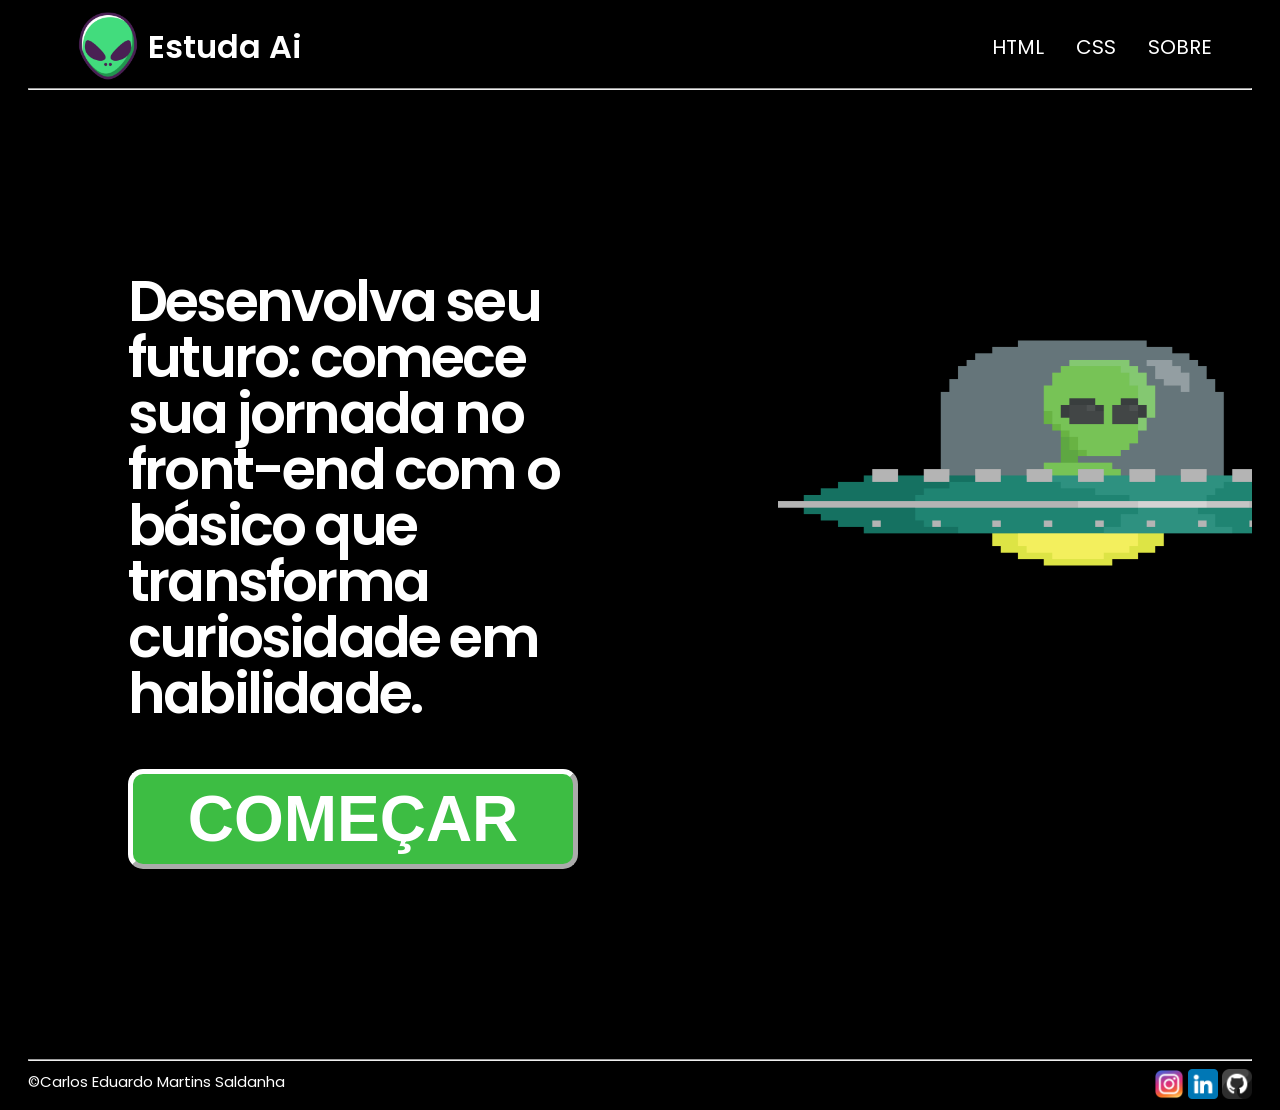
<file: index.html>
<!DOCTYPE html>
<html lang="pt-br">
<head>
    <meta charset="UTF-8">
    <meta name="viewport" content="width=device-width, initial-scale=1.0">
    <link href="<link rel="preconnect" href="https://fonts.googleapis.com">
    <link rel="preconnect" href="https://fonts.gstatic.com" crossorigin>
    <link href="https://fonts.googleapis.com/css2?family=Poppins:ital,wght@0,100;0,200;0,300;0,400;0,500;0,600;0,700;0,800;0,900;1,100;1,200;1,300;1,400;1,500;1,600;1,700;1,800;1,900&display=swap" rel="stylesheet">
    <link rel="shortcut icon" href="img/10928949.png" type="image/x-icon">
    <link rel="stylesheet" href="./style.css">
    <link rel="stylesheet" href="./header__home.css">
    <link rel="stylesheet" href="./hero__home.css">
    <link rel="stylesheet" href="./footer__home.css">
    <title>Estuda Ai</title>
</head>
<body>
    <header class="header">
      <div class="logo__icon">
        <img class="header__icon" src="img/10928949.png" alt="icon">
      <span class="header__logo"><a class="header__logo" href="index.html">Estuda Ai</a></span>
      </div>
      <nav>
        <ul class="nav__ul">
            <li class="nav__li"><a class="nav__a" href="HTML.html">HTML</a></li>
            <li class="nav__li"><a class="nav__a" href="CSS.html">CSS</a></li>
            <li class="nav__li"><a class="nav__a" href="SOBRE.html">SOBRE</a></li>
        </ul>
      </nav>
    </header>
    <hr class="header__hr">
    <section class="hero">
    <div class="hero__left">
      <h1 class="hero__title">Desenvolva seu futuro: comece sua jornada no front-end com o básico que transforma curiosidade em habilidade.</h1>
      <button class="hero__b">
        <a class="hero__ba" href="HTML.html">COMEÇAR</a>
      </button>
    </div>
    <div class="hero__right">
      <img class="hero__img" src="img/alien nav.png" alt="alien ship">
    </div>
    </section>
    <hr class="footer__hr">
    <footer>
      <p class="footer__autor"> &copy;Carlos Eduardo Martins Saldanha</p>
      <div class="footer__logos">
      <a class="footer__link" href="https://www.instagram.com/carlos_bered?igsh=MThwc2Jwa2VrcDBjdQ%3D%3D&utm_source=qr" target="_blank"><img class="logo" src="img/instagram.png" alt="instagram Logo"></a>
      <a class="footer__link" href="https://br.linkedin.com/in/carlos-eduardo-martins-saldanha-652205323" target="_blank"><img class="logo" src="img/linkedin.png" alt="linkedin logo"></a>
      <a class="footer__link" href="https://github.com/Carlos-Bered" target="_blank"><img class="logo" src="img/github.png" alt="github logo"></a>
      </div>
    </footer>
</body>
</html>
</file>
<file: style.css>
body {
    min-width: 100vh;
    font-family: "Poppins";
    background-color: #000000;
    color: white;
    padding-inline: 1.25rem; 
    padding-block: 0.5rem;
}
</file>
<file: header__home.css>
.header {
    display: flex; 
    justify-content: space-between; 
    padding-inline: 1.25rem; 
    padding-block: 0.5rem;
    align-items: center;
    margin-top: -25px;
}



.logo__icon {
    display: flex; 
    align-items: center; 
    padding-inline: 1.25rem; 
    padding-block: 0.5rem; 
}

.header__icon {
    width: 80px;  
    height: auto; 
}

.header__logo {
    font-size: 2rem; 
    font-weight: 600; 
    color: white; 
    text-decoration: none;
}

.nav__ul {
    list-style: none; 
    display: flex; 
    gap: 2rem; 
    padding-inline: 1.25rem;
    padding-block: 0.5rem;
}

.nav__a {
    color:white; 
    text-decoration: none; 
    font-size: 20px; 

}

.header__hr {
    width: auto;
    margin-top: -15px;
}
</file>
<file: hero__home.css>
.hero {
   display: flex; 
   padding-block: 130px; 
   overflow: hidden;
   
}

.hero__left {
    flex: 1;
    padding-inline: 100px;
}

.hero__title {
    font-size: 3.5rem; 
    line-height: 1; 
    font-weight: 600; 
    letter-spacing: -0.05em; 
}

.hero__b {
    display: inline-block; 
    background-color: rgb(61, 189, 67);
    cursor: pointer;
    border-radius: 15px;
    border-color: white;;
    border-width: 5px;
    width: 450px;
    height: 100px;    
}

.hero__ba {
    align-items: center;
    text-decoration: none;
    font-size: 4rem;
    font-weight: 600;
    color: white;
    width: 100%;
    height: auto;
    display:inline-block;

}

.hero__ba:hover {
    color: black;
    transition: 1s;
}
.hero__right {
    flex: 1;
    padding-inline: 100px;
}

.hero__img {
    height: 450px;
    width: 600px;
    display: block;
    animation: fly 5s infinite ease-in-out;
}


@keyframes fly {
    0% {
        transform: translateY(0);
    }
    50% {
        transform: translateY(-50px); 
    }
    100% {
        transform: translateY(0);
    }
}
</file>
<file: footer__home.css>
.footer__hr {
    margin-top: 60px;
}

footer {
    margin: 0;
    justify-content: space-between; 
    display: flex;
}

p {
    font-size: 15px;
    margin-block: 1px;
}

.footer__logos {
    width: auto;
    height: 10px;
    
}
.logo, .footer__link {
    width: 30px;
    height: 30px;
    margin: 0;
   
}
</file>
